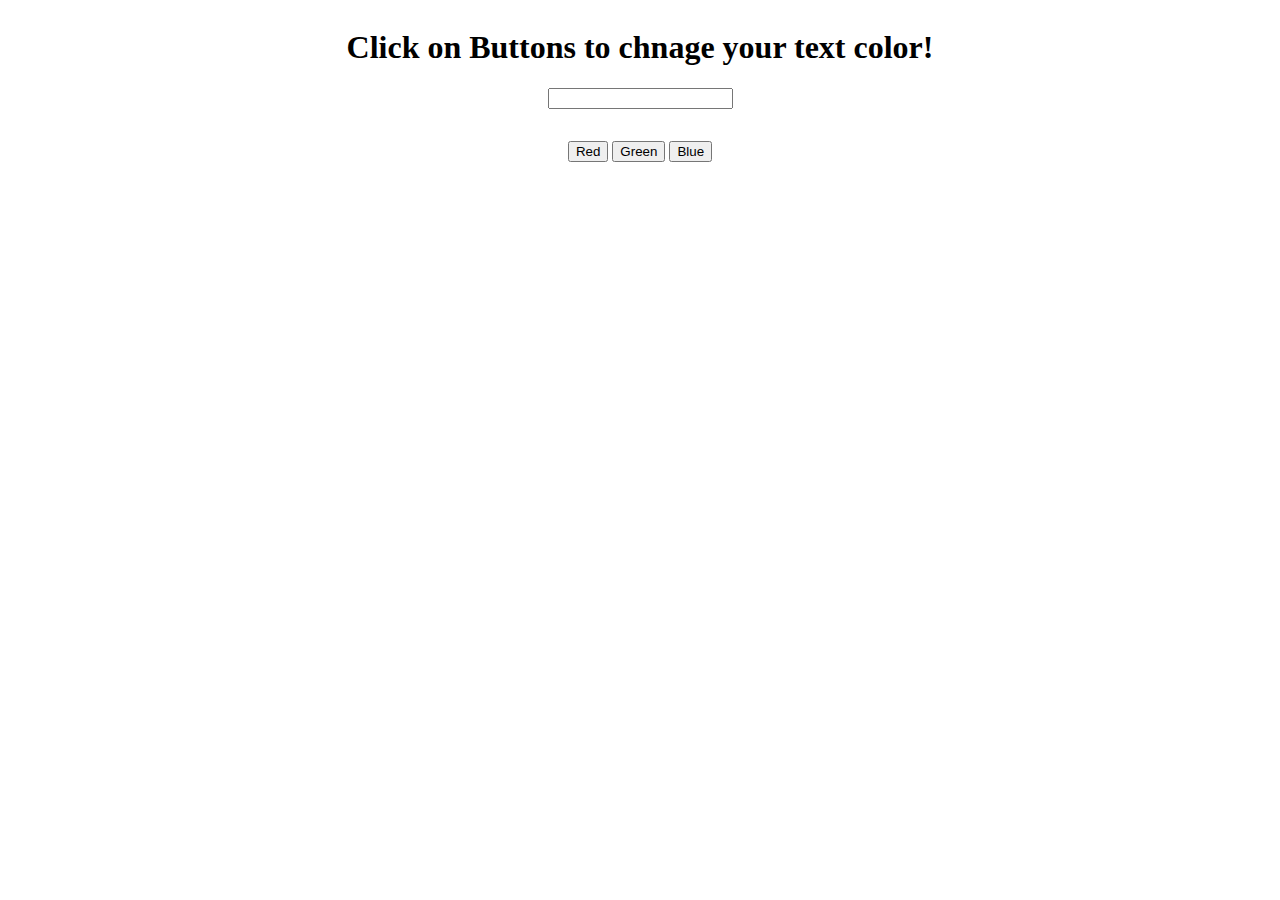
<file: p1/index.html>
<!DOCTYPE html>
<html lang="en">
<head>
    <meta charset="UTF-8">
    <meta http-equiv="X-UA-Compatible" content="IE=edge">
    <meta name="viewport" content="width=device-width, initial-scale=1.0">
    <link rel="stylesheet" href="/p1/style.css">
    <title>Practice-1</title>
</head>
<body>
    <div class="container">
        <div class="heading">
            <h1>Click on Buttons to chnage your text color!</h1>
        </div>
        <div class="user-value">
            <label for="Enter your text">
                <input type="text" id="user-input">
            </label>
        </div>
        <div class="buttons">
            <button id="red">Red</button>
            <button id="green">Green</button>
            <button id="blue">Blue</button>
        </div>
        <div class="user-out">
            <p id="output"></p>
        </div>
        <div class="reset">
            <button id="reset-me">Reset</button>
        </div>
    </div>
    <script src="/p1/index.js"></script>
</body>
</html>
</file>
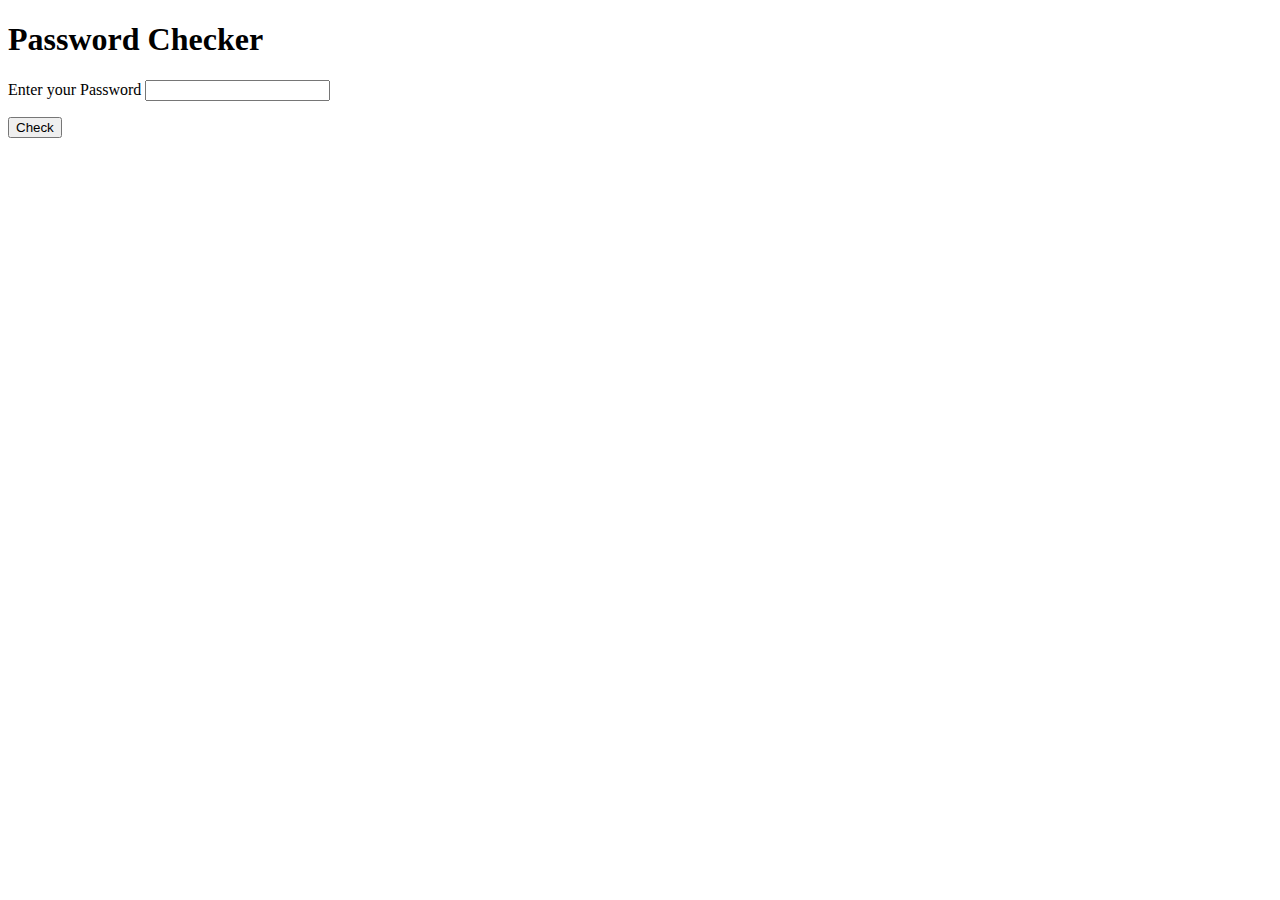
<file: p4/index.html>
<!DOCTYPE html>
<html lang="en">
<head>
    <meta charset="UTF-8">
    <meta http-equiv="X-UA-Compatible" content="IE=edge">
    <meta name="viewport" content="width=device-width, initial-scale=1.0">
    <title>Document</title>
</head>
<body>
    <h1>Password Checker</h1>
    <div class="container">
        <label for="password">Enter your Password
            <input type="text" id="user-txt">
            <p id="msg"></p>
            <div class="submit-btn">
                <button id="check-btn">Check</button>
            </div>
        </label>
    </div>
    <script src="/p4/index.js"></script>
</body>
</html>
</file>
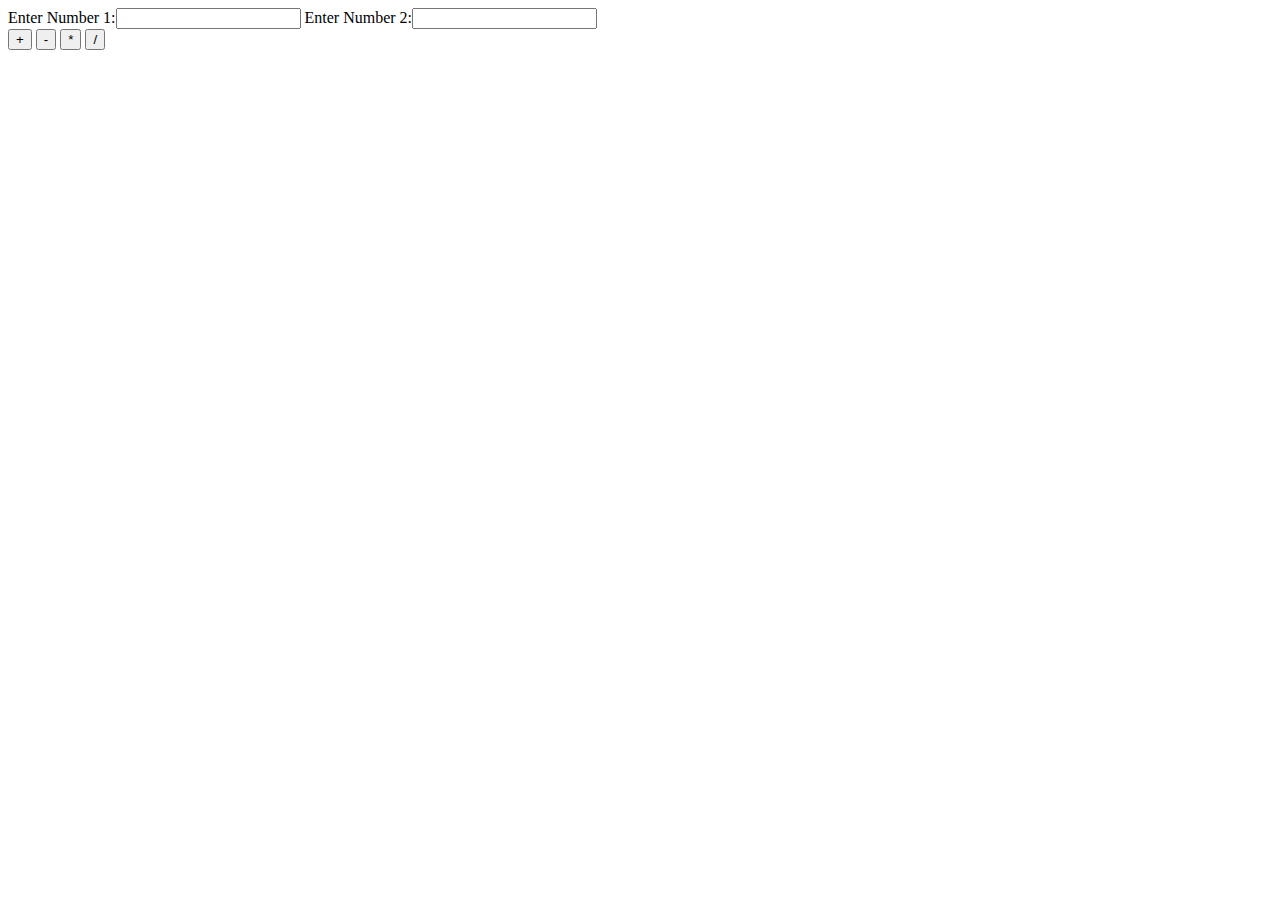
<file: p6/index.html>
<!DOCTYPE html>
<html lang="en">
<head>
    <meta charset="UTF-8">
    <meta http-equiv="X-UA-Compatible" content="IE=edge">
    <meta name="viewport" content="width=device-width, initial-scale=1.0">
    <title>Document</title>
</head>
<body>
    <label for="input1">Enter Number 1:<input type="number" name="" class="inputs"></label>
    <label for="input2">Enter Number 2:<input type="number" name="" class="inputs"></label>
    <div class="buttons">
        <button id="add">+</button>
        <button id="subtract">-</button>
        <button id="product">*</button>
        <button id="divide">/</button>
    </div>

    <script src="/p6/index.js"></script>
</body>
</html>
</file>
<file: p1/style.css>
.reset{
    display: flex;
    flex-direction: column;
    justify-content: center;
    text-align: center;
    display: none;
}

*{
    box-sizing: box-sizing;;
}

.container{
    display: flex;
    flex-direction: column;
    justify-content: center;
    text-align: center;
}

.buttons{
    padding: 2rem;
    display: block;

}

#output{
    font-size: 2rem;
    font-weight: bolder;
    
}
</file>
